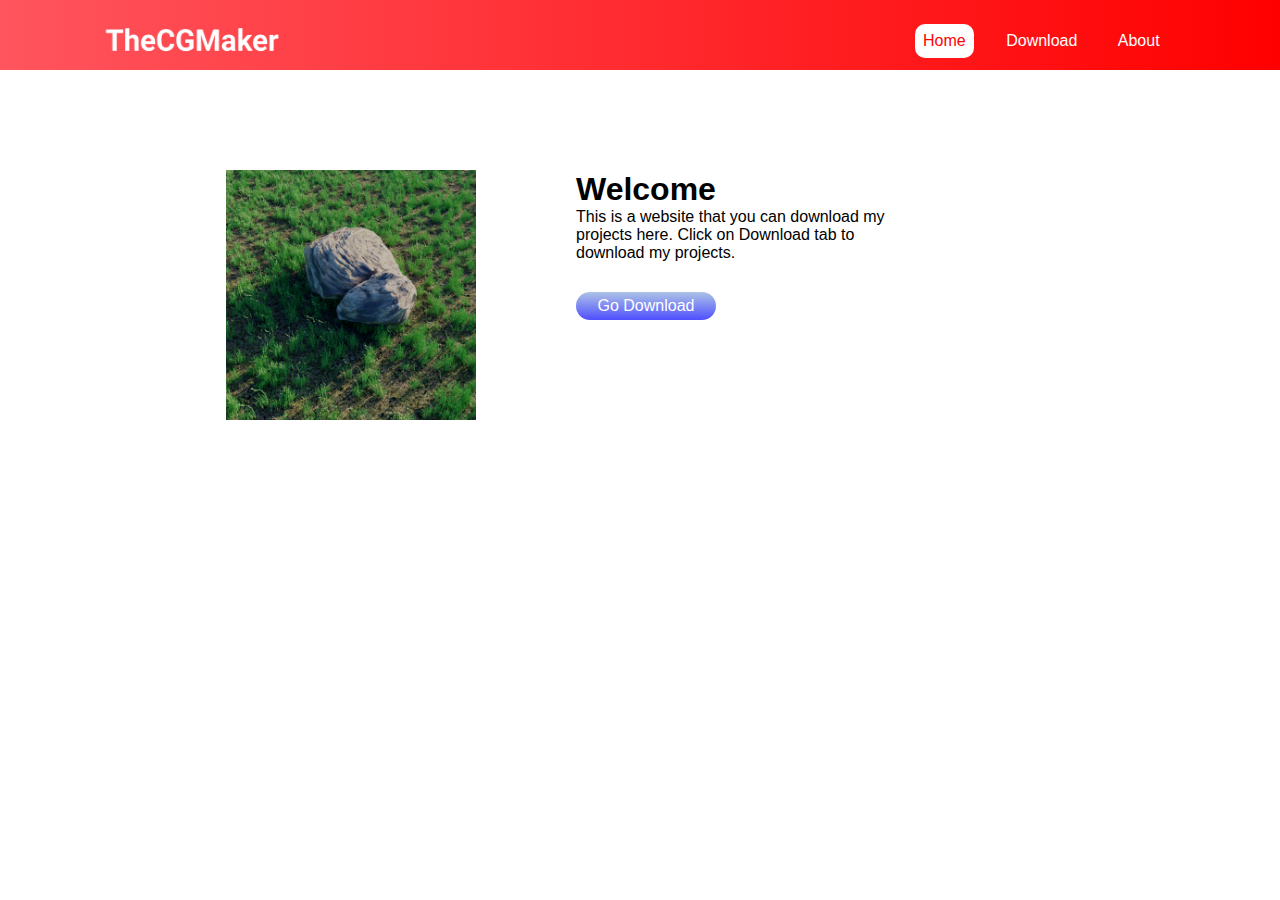
<file: index.html>
<!DOCTYPE html>
<html lang="en">
<head>
    <script data-ad-client="ca-pub-1911747396691548" async src="https://pagead2.googlesyndication.com/pagead/js/adsbygoogle.js"></script>
    <meta name="google-site-verification" content="RcJ2w4KpmlFRx1sOQZ77SzDFM3t6bd2PIirNNay5RuA" />
    <meta charset="UTF-8">
    <meta http-equiv="X-UA-Compatible" content="IE=edge">
    <meta name="viewport" content="width=device-width, initial-scale=1.0">
    <title>TheCGMaker</title>
    <link rel="shortcut icon" type="x-icon" href="Asset/thecgmaker icon.ico">
    <script src="script.js" defer></script>
    <link rel="stylesheet" href="styles.css">
</head>
<body>
<div class="hero">
    <nav>
        <div data-tab-target="#home" class="tab">
        <a href="https://www.youtube.com/c/TheCGMaker" target="_blank">
                <img class="thecgmaker" src="Asset/TheCGMaker-logo.png" alt="TheCGMaker">
        </a>
        </div>
        <ul class="tabs">
            <li data-tab-target="#home" class="active tab">Home</li>
            <li data-tab-target="#download" class="tab">Download</li>
            <li data-tab-target="#about" class="tab">About</li>
        </ul>
        
    </nav>
    <div class="text-container-h">
        <div id="home" data-tab-content class="active">
            <h1>Welcome</h1>
            <p>This is a website that you can download my projects here. Click on Download tab to download my projects.
                <div class="go-download">
                    <p data-tab-target="#download" class="tab">Go Download <img class="arrow" src="Asset/arrow.png"></p>
                </div>
            </p>
            <img class="image" src="Asset/Real Rock and Grass.png" alt="Grass">
        </div>
    </div>
    <div class="text-container-d">
        <div id="download" data-tab-content>
            <h1>Download</h1>
            <p>Download My Projects Here.</p>
            <br><img class="torch" src="Asset/Torch.png" alt="Torch"></br>
            <b><p>Torch.zip</p></b>
            <br><a href="Asset/Torch.rar" download>Download</a></br>
            <br><iframe width="300px" src="https://www.youtube.com/embed/2cQ2BJPrfkk" title="YouTube video player" frameborder="0" allow="accelerometer; autoplay; clipboard-write; encrypted-media; gyroscope; picture-in-picture" allowfullscreen></iframe></br>
            <p>Blender eye rigging tutorial</p>
            <b><p>Eye Rigging.zip</p></b>
            <br><a href="Asset/Eye Rigging.rar" download>Download</a></br>
        </div>
    </div>    
    <div class="text-container-a">
        <div id="about" data-tab-content>
            <h1>About</h1>
            <p>This website is about 3D, GCI, Blender.<br>TheCGMaker2021</p>
        </div>
        
    </div>
        
</div>
    
</body>
</html>
</file>
<file: styles.css>
[data-tab-content] {
    display: none;
}

.active[data-tab-content]{
    display: block;
}

*{
    margin: 0;
    padding: 0;
    font-family: sans-serif;
    box-sizing: border-box;
}


body {
    background: rgb(255, 255, 255);
    color: floralwhite;
}

.hero{
    background: linear-gradient(to right, rgb(255, 85, 94), red);
    height: 70px;
    width: 100%;
    color: #fff;
    
}

nav{
    display: flex;
    align-items: center;
    padding: 20px 8%;
}

nav a .thecgmaker{
    width: 180px;
    margin-right: 5px;
    cursor: pointer;
}
nav ul {
    flex: 1;
    text-align: right;
}
nav ul li{
    margin: 0 10px;
    padding: 8px;
    display: inline-block;
    text-decoration: none;
    color: #fff;
    cursor: pointer;
    border-radius: 10px;
}

nav ul li:hover{
    background: rgb(255, 255, 255);
    color: red;
}

nav ul li.active{
    background: rgb(255, 255, 255);
    color: red;
}

.text-container-h{
    position: relative;
    color: #000;
    max-width: 400px;
    margin-top: 7%;
    margin-left: 40%;
    padding-left: 5%;
}
.text-container-d{
    align-items: center;
    text-align: center;
    color: #000;
    margin-top: -50px;
}
.text-container-a{
    position: relative;
    text-align: center;
    color: #000;
    padding-top: 150px;

}
.text-container-d a{
    background: rgb(0, 132, 255);
    color: floralwhite;
    text-decoration: none;
    padding: 8px;
    border-radius: 7px;
}
.text-container-d a:hover{
    background: rgb(173, 183, 230);
    border-radius: 7px;

}
.go-download{
    text-align: center;
    background: linear-gradient(to bottom, rgb(173, 195, 230), rgb(79, 79, 255));
    color: white;
    cursor: pointer;
    margin-top: 30px;
    padding: 5px;
    width: 140px;
    border-radius: 20px;
}
.go-download:hover{
    transition: 0.5s;
    width: 160px;
    background: linear-gradient(to bottom, rgb(173, 195, 230), rgb(79, 79, 255));
}

.image{
    transition: 0.5s;
    position: relative;
    top:-150px;
    left: -350px;
    width: 250px;
}
.image:hover{
    transition: 0.3s;
    width: 260px;
    box-shadow: -10px 10px 20px rgb(0, 0, 0, 0.5);
}
.torch{
    padding: 10px;
    width: 150px;
}
.follow{
    width: 25px;
}

.arrow{
    transition: 0.5s;
    width: 15px;
    display: none;
}
.go-download:hover .arrow{
    display: inline;
    transition: 0.5s;
}
</file>
